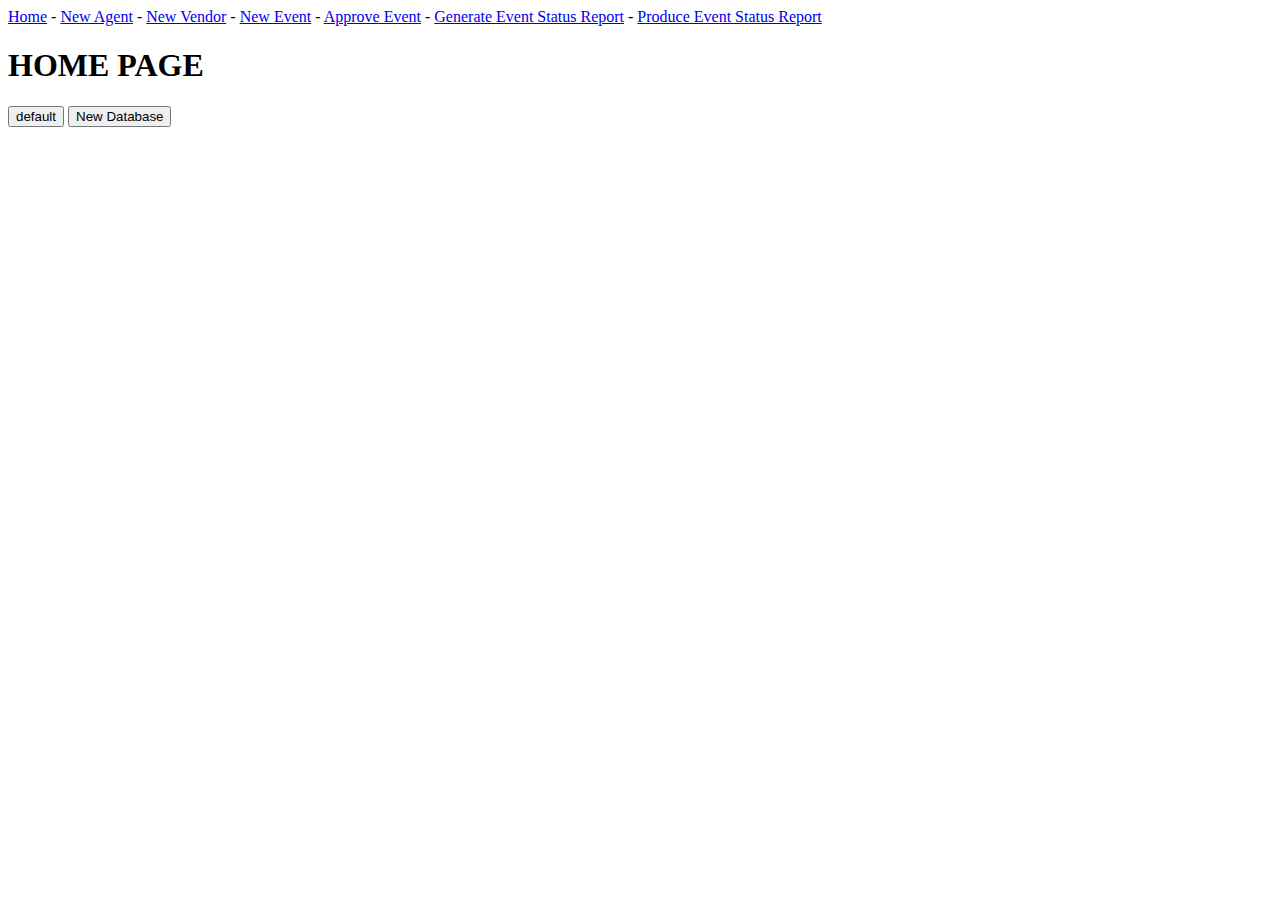
<file: index.html>
<!--

-->

<html>
<head>
<title>Index</title>
<link rel="stylesheet" type="text/css" href="style.css">    <!--Include CSS-->
</head>
<body>

<a href="index.html">Home</a> - 
<a href="createAgent.html">New Agent</a> - 
<a href="createVendor.html">New Vendor</a> - 
<a href="createEvent.html">New Event</a> - 
<a href="approveEvent.html">Approve Event</a> - 
<a href="generateEventStatusReport.html">Generate Event Status Report</a> - 
<a href="produceEventStatusReport.html">Produce Event Status Report</a>

<h1>HOME PAGE</h1>

<button type="button" onclick="alert('Hello world!')">default</button>

<button type="button" onclick="include(createDataBase.php),alert('Hello world!')">
New Database</button>

</body>
</html>
</file>
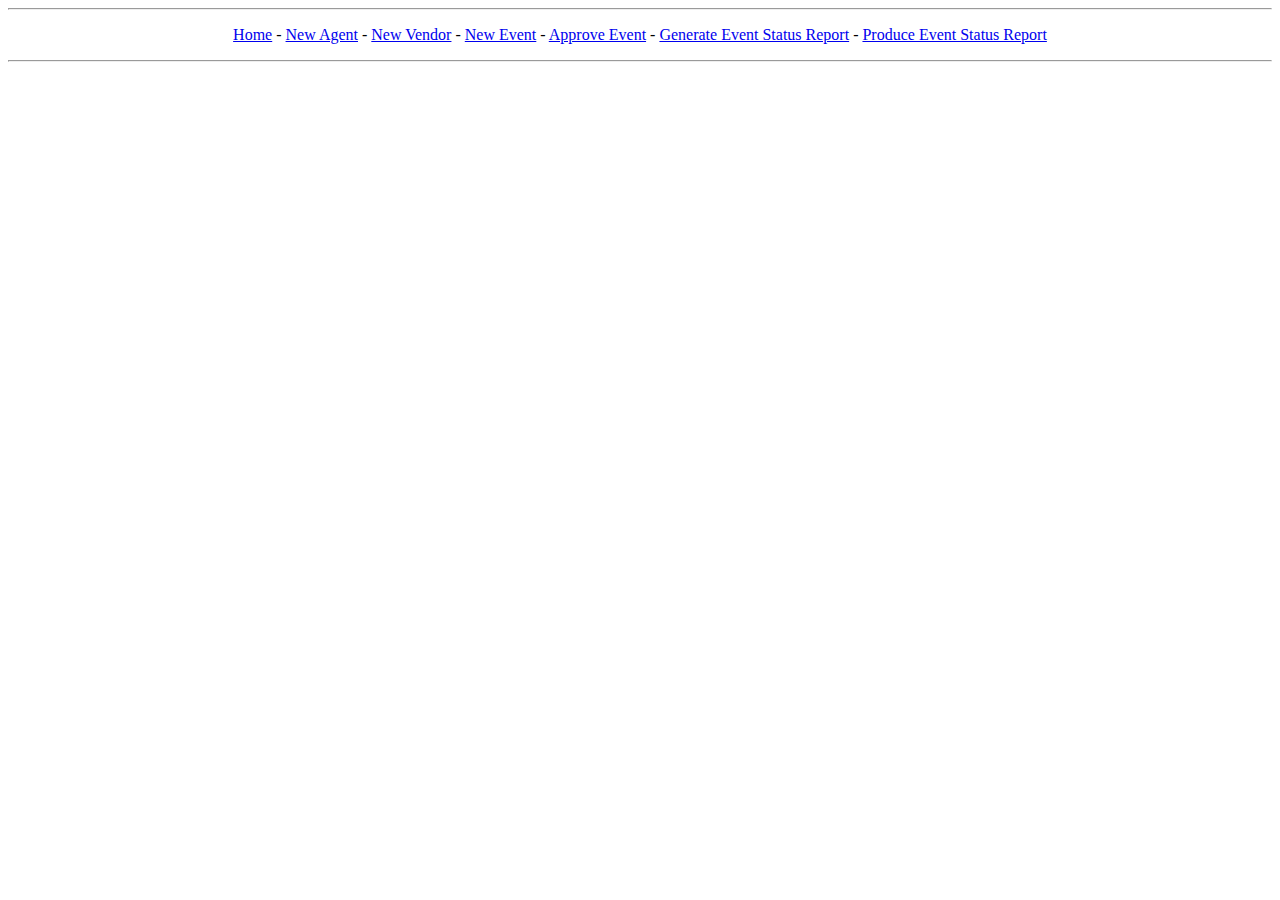
<file: header.html>
<html>

<!--
Header
-->

<head>
<title>GEM System</title>
<link rel="stylesheet" type="text/css" href="style.css">
</head>
<body>
<hr>

<p STYLE="TEXT-ALIGN:CENTER">
<a href="index.php">Home</a> -
<a href="createAgent.php">New Agent</a> -
<a href="createVendor.php">New Vendor</a> -
<a href="createEvent.php">New Event</a> -
<a href="approveEvent.php"">Approve Event</a> -
<a href="generateEventStatusReport.php"">Generate Event Status Report</a> -
<a href="produceEventStatusReport.php">Produce Event Status Report</a>
<hr>
</p>
</file>
<file: style.css>
/*
Create three equal columns that floats next to each other 
*/

.column {
    float: left;
    width: 33.33%;
    padding: 15px;
}

/*
Clear floats after the columns
*/

.row:after {
    content: "";
    display: table;
    clear: both;
}

/*
Responsive layout - makes the three columns stack on top of each other instead of next to each other
*/

@media screen and (max-width:600px) {
    .column {
        width: 100%;
    }
}
</file>
